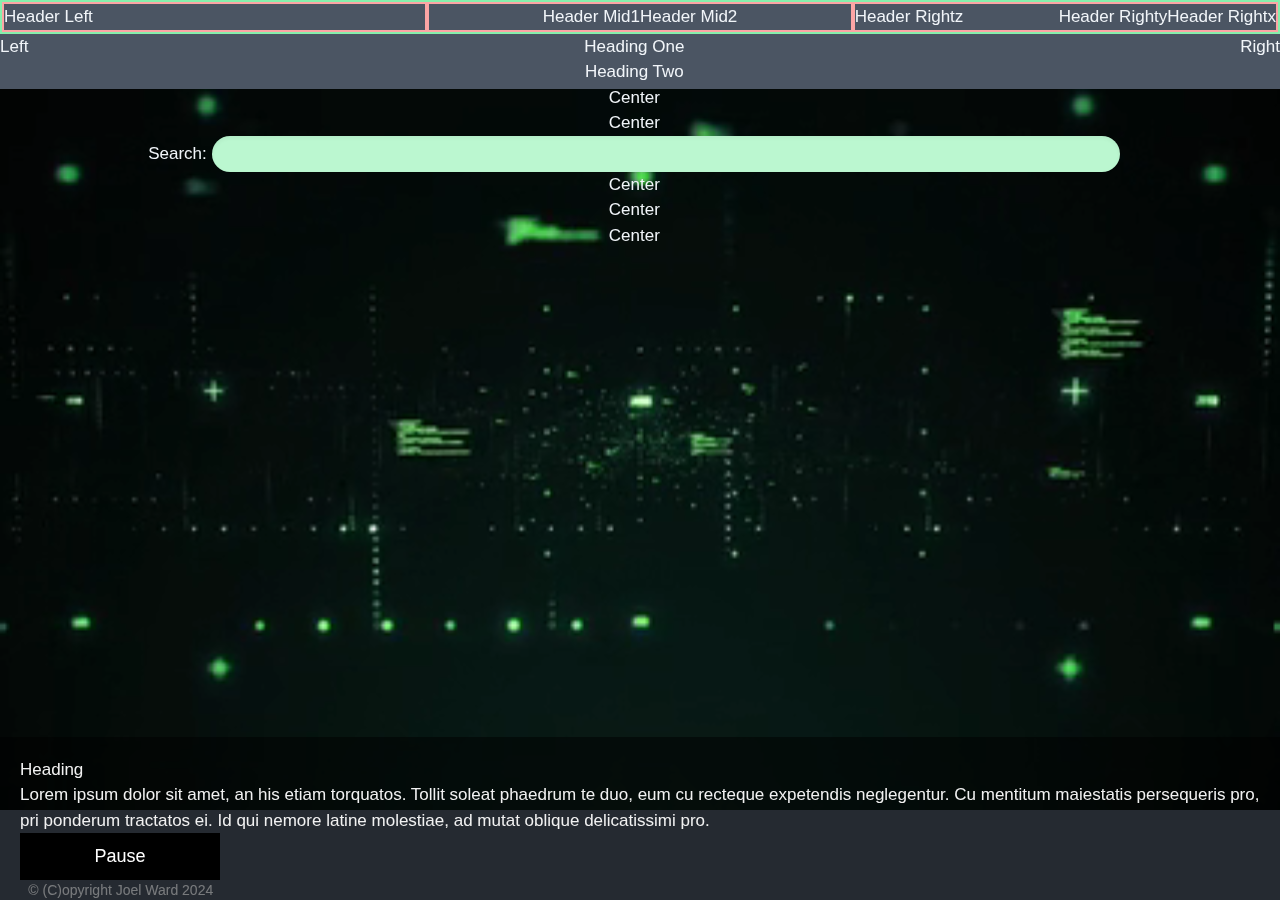
<file: public/v.html>
<!DOCTYPE html>
<html>
  <head>
    <meta name="viewport" content="width=device-width, initial-scale=1">
    <style>
      * {
          box-sizing: border-box;
      }
      html {
	  height:100%;
      }
      body {
	  min-height:100%;

          margin: 0;
          font-family: Arial;
          font-size: 17px;
      }

      .grid {
	  display: grid;
	  grid-template: auto 1fr auto / auto 1fr auto;
	  gap: 0px;
	  height: 100%;
      }
      #header {
	  xbackground-color: #FA59E9;
	  grid-row: 1 / 2;
	  grid-column: 1 / 4;

      }
      #leftbar {
	  xbackground-color: #899ACD;
	  grid-row: 2 / 4;
	  grid-column: 1 / 2;
      }
      #rightbar {
	  xbackground-color: #5777FB;
	  grid-row: 2 / 3;
	  grid-column: 3 / 4;
      }
      #center {
	  xbackground-color: #A8A59A;
	  grid-row: 2 / 3;
	  grid-column: 2 / 3;
      }
      #footer {
	  xbackground-color: #558A7D;
	  grid-row: 3 / 4;
	  grid-column: 2 / 4;
      }
      #myVideo {
	  z-index: -1;
          position: fixed;
          right: 0;
          bottom: 0;
          min-width: 100%;
          min-height: 100%;
      }
      .bottomcontent {
          position: fixed;
          bottom: 0;
          background: rgba(0, 0, 0, 0.5);
          color: #f1f1f1;
          width: 100%;
          padding: 20px;
      }
      #myBtn {
          width: 200px;
          font-size: 18px;
          padding: 10px;
          border: none;
          background: #000;
          color: #fff;
          cursor: pointer;
      }
      #myBtn:hover {
          background: #ddd;
          color: black;
      }
    </style>
    <link rel="stylesheet" href="style.css">
  </head>
  <body class="
	       grid
	       bg-gray-600
	       text-slate-100
	       ">

    <video autoplay muted loop id="myVideo">
      <source src="video-bg-240p.mp4" type="video/mp4">
      Your browser does not support HTML5 video.
    </video>

    <div id="header" class="
			    border-2
			    border-green-300
			    xtext-slate-100
			    flex
			    w-full
			    ">
      <div id="header1" class="
			       border-2
			       border-red-300
			       w-1/3
			       ">
	Header Left
      </div>
      <div id="header2" class="
			       border-2
			       border-red-300
			       w-1/3
			       flex
			       justify-center
			       ">
	<div class="">
	  Header Mid1
	</div>
	<div class="">
	  Header Mid2
	</div>
      </div>
      <div id="header3" class="
			       border-2
			       border-red-300
			       w-1/3
			       align-right
			       float-right
			       ">
	<div class="float-right">
	  Header Rightx
	</div>
	<div class="float-right">
	  Header Righty
	</div>
	<div>
	  Header Rightz
	</div>
      </div>
    </div>
    <div id="leftbar" class="
			     xtext-slate-100
			     ">
      Left
    </div>
    <div id="rightbar" class="
			      xtext-slate-100
			      ">
      Right
    </div>
    <div id="center" class="
			    xtext-slate-100
			    ">
      <script>
	const QS=s=>document.querySelector(s)
	function processForm(){
	    event.preventDefault()
	    console.log("xyz")
	    const elt = QS("#search")
	    elt.select()
	    setTimeout(()=>alert(`Now we search for ${elt.value} somehow!`))
	}
      </script>
      <form onsubmit="processForm()">
	<center>
	  <h1>Heading One</h1>
	  <h2>Heading Two</h2>
	  Center      <br>
	  Center      <br>

	  <span class="font-mono">Search:</span>
	  <input type="search" name="search" id="search"
		 class="
			shadow-inner
			w-3/4
			rounded-full
			bg-green-200
			text-blue-800
			p-2
			px-3
			text-sm
			">
	  <br>
	  Center      <br>
	  Center      <br>
	  Center      <br>
	</center>
      </form>
    </div>
    <div id="footer" class="
			    xtext-slate-50
			    text-sm
			    font-light
			    ">
      &copy (C)opyright Joel Ward 2024
    </div>

    
    <div class="bottomcontent">
      <h1>Heading</h1>
      <p>Lorem ipsum dolor sit amet, an his etiam torquatos. Tollit soleat phaedrum te duo, eum cu recteque expetendis neglegentur. Cu mentitum maiestatis persequeris pro, pri ponderum tractatos ei. Id qui nemore latine molestiae, ad mutat oblique delicatissimi pro.</p>
      <button id="myBtn" onclick="myFunction()">Pause</button>
    </div>

    <script>
      var video = document.getElementById("myVideo");
      var btn = document.getElementById("myBtn");

      function myFunction() {
          if (video.paused) {
              video.play();
              btn.innerHTML = "Pause";
          } else {
              video.pause();
              btn.innerHTML = "Play";
          }
      }
    </script>

  </body>
</html>
</file>
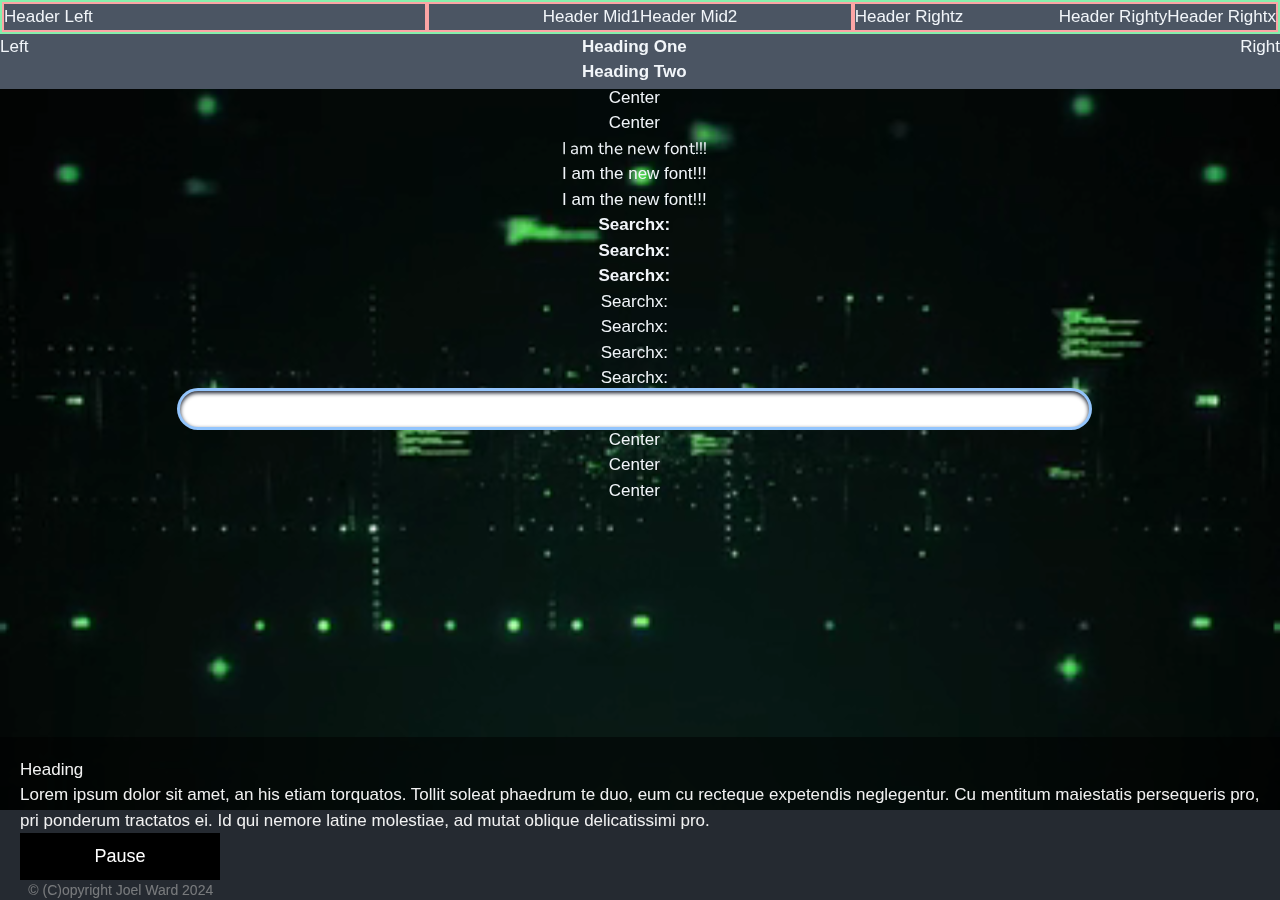
<file: public/z.html>
<!DOCTYPE html>
<html>
  <head>
    <meta name="viewport" content="width=device-width, initial-scale=1">
    <link href="//fonts.googleapis.com/css?family=Nunito:400,700&display=swap" rel="stylesheet">
    <style>
      * {
          box-sizing: border-box;
      }
      html {
	  height:100%;
      }
      body {
	  min-height:100%;

          margin: 0;
          font-family: Arial;
          font-size: 17px;
      }

      .grid {
	  display: grid;
	  grid-template: auto 1fr auto / auto 1fr auto;
	  gap: 0px;
	  height: 100%;
      }
      #header {
	  xbackground-color: #FA59E9;
	  grid-row: 1 / 2;
	  grid-column: 1 / 4;

      }
      #leftbar {
	  xbackground-color: #899ACD;
	  grid-row: 2 / 4;
	  grid-column: 1 / 2;
      }
      #rightbar {
	  xbackground-color: #5777FB;
	  grid-row: 2 / 3;
	  grid-column: 3 / 4;
      }
      #center {
	  xbackground-color: #A8A59A;
	  grid-row: 2 / 3;
	  grid-column: 2 / 3;
      }
      #footer {
	  xbackground-color: #558A7D;
	  grid-row: 3 / 4;
	  grid-column: 2 / 4;
      }
      #myVideo {
	  z-index: -1;
          position: fixed;
          right: 0;
          bottom: 0;
          min-width: 100%;
          min-height: 100%;
      }
      .bottomcontent {
          position: fixed;
          bottom: 0;
          background: rgba(0, 0, 0, 0.5);
          color: #f1f1f1;
          width: 100%;
          padding: 20px;
      }
      #myBtn {
          width: 200px;
          font-size: 18px;
          padding: 10px;
          border: none;
          background: #000;
          color: #fff;
          cursor: pointer;
      }
      #myBtn:hover {
          background: #ddd;
          color: black;
      }
    </style>
    <link rel="stylesheet" href="style.css">
  </head>
  <body class="
	       grid
	       bg-gray-600
	       text-slate-100
	       ">

    <video autoplay muted loop id="myVideo">
      <source src="video-bg-240p.mp4" type="video/mp4">
      Your browser does not support HTML5 video.
    </video>

    <div id="header" class="
			    border-2
			    border-green-300
			    xtext-slate-100
			    flex
			    w-full
			    ">
      <div id="header1" class="
			       border-2
			       border-red-300
			       w-1/3
			       ">
	Header Left
      </div>
      <div id="header2" class="
			       border-2
			       border-red-300
			       w-1/3
			       flex
			       justify-center
			       ">
	<div class="">
	  Header Mid1
	</div>
	<div class="">
	  Header Mid2
	</div>
      </div>
      <div id="header3" class="
			       border-2
			       border-red-300
			       w-1/3
			       align-right
			       float-right
			       ">
	<div class="float-right">
	  Header Rightx
	</div>
	<div class="float-right">
	  Header Righty
	</div>
	<div>
	  Header Rightz
	</div>
      </div>
    </div>
    <div id="leftbar" class="
			     xtext-slate-100
			     ">
      Left
    </div>
    <div id="rightbar" class="
			      xtext-slate-100
			      ">
      Right
    </div>
    <div id="center" class="
			    xtext-slate-100
			    ">
      <script>
	const QS=s=>document.querySelector(s)
	function processForm(){
	    event.preventDefault()
	    console.log("xyz")
	    const elt = QS("#search")
	    elt.select()
	    setTimeout(()=>alert(`Now we search for ${elt.value} somehow!`))
	}
      </script>
      <form onsubmit="processForm()">
	<center>
	  <h1 class="
		     font-bold
		     ">Heading One</h1>
	  <h2 class="
		     font-semibold
		     ">Heading Two</h2>

	  Center      <br>
	  Center      <br>
	
	  <div class="font-nunito">I am the new font!!!</div>
	  <div class="font-sans-serif">I am the new font!!!</div>
	  <div class="font-serif">I am the new font!!!</div>
  
	  <div class="font-black">Searchx:</div>
	  <div class="font-extrabold">Searchx:</div>
	  <div class="font-bold">Searchx:</div>
	  <div class="font-medium">Searchx:</div>
	  <div class="font-light">Searchx:</div>
	  <div class="font-extralight">Searchx:</div>
	  <div class="font-thin">Searchx:</div>
	  <input type="search" name="search" id="search"
		 class="
			ring ring-blue-300 hover:ring-blue-500
			shadow-inner
			xshadow-2xl
			shadow-gray-900
			xshadow-indigo-500/50
			w-3/4
			rounded-full
			xbg-green-200
			xtext-blue-800
			p-2
			px-3
			text-sm
			">
	  <br>
	  Center      <br>
	  Center      <br>
	  Center      <br>
	</center>
      </form>
    </div>
    <div id="footer" class="
			    xtext-slate-50
			    text-sm
			    font-light
			    ">
      &copy (C)opyright Joel Ward 2024
    </div>

    
    <div class="bottomcontent">
      <h1>Heading</h1>
      <p>Lorem ipsum dolor sit amet, an his etiam torquatos. Tollit soleat phaedrum te duo, eum cu recteque expetendis neglegentur. Cu mentitum maiestatis persequeris pro, pri ponderum tractatos ei. Id qui nemore latine molestiae, ad mutat oblique delicatissimi pro.</p>
      <button id="myBtn" onclick="myFunction()">Pause</button>
    </div>

    <script>
      var video = document.getElementById("myVideo");
      var btn = document.getElementById("myBtn");

      function myFunction() {
          if (video.paused) {
              video.play();
              btn.innerHTML = "Pause";
          } else {
              video.pause();
              btn.innerHTML = "Play";
          }
      }
    </script>

  </body>
</html>
</file>
<file: public/style.css>
/*! tailwindcss v3.4.1 | MIT License | https://tailwindcss.com*/*,:after,:before{box-sizing:border-box;border:0 solid #e5e7eb}:after,:before{--tw-content:""}:host,html{line-height:1.5;-webkit-text-size-adjust:100%;-moz-tab-size:4;-o-tab-size:4;tab-size:4;font-family:ui-sans-serif,system-ui,sans-serif,Apple Color Emoji,Segoe UI Emoji,Segoe UI Symbol,Noto Color Emoji;font-feature-settings:normal;font-variation-settings:normal;-webkit-tap-highlight-color:transparent}body{margin:0;line-height:inherit}hr{height:0;color:inherit;border-top-width:1px}abbr:where([title]){-webkit-text-decoration:underline dotted;text-decoration:underline dotted}h1,h2,h3,h4,h5,h6{font-size:inherit;font-weight:inherit}a{color:inherit;text-decoration:inherit}b,strong{font-weight:bolder}code,kbd,pre,samp{font-family:ui-monospace,SFMono-Regular,Menlo,Monaco,Consolas,Liberation Mono,Courier New,monospace;font-feature-settings:normal;font-variation-settings:normal;font-size:1em}small{font-size:80%}sub,sup{font-size:75%;line-height:0;position:relative;vertical-align:initial}sub{bottom:-.25em}sup{top:-.5em}table{text-indent:0;border-color:inherit;border-collapse:collapse}button,input,optgroup,select,textarea{font-family:inherit;font-feature-settings:inherit;font-variation-settings:inherit;font-size:100%;font-weight:inherit;line-height:inherit;color:inherit;margin:0;padding:0}button,select{text-transform:none}[type=button],[type=reset],[type=submit],button{-webkit-appearance:button;background-color:initial;background-image:none}:-moz-focusring{outline:auto}:-moz-ui-invalid{box-shadow:none}progress{vertical-align:initial}::-webkit-inner-spin-button,::-webkit-outer-spin-button{height:auto}[type=search]{-webkit-appearance:textfield;outline-offset:-2px}::-webkit-search-decoration{-webkit-appearance:none}::-webkit-file-upload-button{-webkit-appearance:button;font:inherit}summary{display:list-item}blockquote,dd,dl,figure,h1,h2,h3,h4,h5,h6,hr,p,pre{margin:0}fieldset{margin:0}fieldset,legend{padding:0}menu,ol,ul{list-style:none;margin:0;padding:0}dialog{padding:0}textarea{resize:vertical}input::-moz-placeholder,textarea::-moz-placeholder{opacity:1;color:#9ca3af}input::placeholder,textarea::placeholder{opacity:1;color:#9ca3af}[role=button],button{cursor:pointer}:disabled{cursor:default}audio,canvas,embed,iframe,img,object,svg,video{display:block;vertical-align:middle}img,video{max-width:100%;height:auto}[hidden]{display:none}*,::backdrop,:after,:before{--tw-border-spacing-x:0;--tw-border-spacing-y:0;--tw-translate-x:0;--tw-translate-y:0;--tw-rotate:0;--tw-skew-x:0;--tw-skew-y:0;--tw-scale-x:1;--tw-scale-y:1;--tw-pan-x: ;--tw-pan-y: ;--tw-pinch-zoom: ;--tw-scroll-snap-strictness:proximity;--tw-gradient-from-position: ;--tw-gradient-via-position: ;--tw-gradient-to-position: ;--tw-ordinal: ;--tw-slashed-zero: ;--tw-numeric-figure: ;--tw-numeric-spacing: ;--tw-numeric-fraction: ;--tw-ring-inset: ;--tw-ring-offset-width:0px;--tw-ring-offset-color:#fff;--tw-ring-color:#3b82f680;--tw-ring-offset-shadow:0 0 #0000;--tw-ring-shadow:0 0 #0000;--tw-shadow:0 0 #0000;--tw-shadow-colored:0 0 #0000;--tw-blur: ;--tw-brightness: ;--tw-contrast: ;--tw-grayscale: ;--tw-hue-rotate: ;--tw-invert: ;--tw-saturate: ;--tw-sepia: ;--tw-drop-shadow: ;--tw-backdrop-blur: ;--tw-backdrop-brightness: ;--tw-backdrop-contrast: ;--tw-backdrop-grayscale: ;--tw-backdrop-hue-rotate: ;--tw-backdrop-invert: ;--tw-backdrop-opacity: ;--tw-backdrop-saturate: ;--tw-backdrop-sepia: }.fixed{position:fixed}.float-right{float:right}.flex{display:flex}.table{display:table}.grid{display:grid}.hidden{display:none}.w-1{width:.25rem}.w-1\/3{width:33.333333%}.w-3{width:.75rem}.w-3\/4{width:75%}.w-full{width:100%}.flex-auto{flex:1 1 auto}.resize{resize:both}.content-end{align-content:flex-end}.justify-end{justify-content:flex-end}.justify-center{justify-content:center}.justify-between{justify-content:space-between}.justify-stretch{justify-content:stretch}.justify-items-end{justify-items:end}.justify-items-stretch{justify-items:stretch}.rounded-full{border-radius:9999px}.rounded-lg{border-radius:.5rem}.rounded-xl{border-radius:.75rem}.border{border-width:1px}.border-2{border-width:2px}.border-green-300{--tw-border-opacity:1;border-color:rgb(134 239 172/var(--tw-border-opacity))}.border-red-300{--tw-border-opacity:1;border-color:rgb(252 165 165/var(--tw-border-opacity))}.bg-gray-100{--tw-bg-opacity:1;background-color:rgb(243 244 246/var(--tw-bg-opacity))}.bg-gray-600{--tw-bg-opacity:1;background-color:rgb(75 85 99/var(--tw-bg-opacity))}.bg-green-100{--tw-bg-opacity:1;background-color:rgb(220 252 231/var(--tw-bg-opacity))}.bg-green-200{--tw-bg-opacity:1;background-color:rgb(187 247 208/var(--tw-bg-opacity))}.p-1{padding:.25rem}.p-2{padding:.5rem}.px-3{padding-left:.75rem;padding-right:.75rem}.px-4{padding-left:1rem;padding-right:1rem}.font-nunito{font-family:nunito,sans-serif}.text-sm{font-size:.875rem;line-height:1.25rem}.text-xs{font-size:.75rem;line-height:1rem}.font-black{font-weight:900}.font-bold{font-weight:700}.font-extrabold{font-weight:800}.font-extralight{font-weight:200}.font-light{font-weight:300}.font-medium{font-weight:500}.font-semibold{font-weight:600}.font-thin{font-weight:100}.text-blue-800{--tw-text-opacity:1;color:rgb(30 64 175/var(--tw-text-opacity))}.text-red-400{--tw-text-opacity:1;color:rgb(248 113 113/var(--tw-text-opacity))}.text-slate-100{--tw-text-opacity:1;color:rgb(241 245 249/var(--tw-text-opacity))}.text-slate-50{--tw-text-opacity:1;color:rgb(248 250 252/var(--tw-text-opacity))}.shadow{--tw-shadow:0 1px 3px 0 #0000001a,0 1px 2px -1px #0000001a;--tw-shadow-colored:0 1px 3px 0 var(--tw-shadow-color),0 1px 2px -1px var(--tw-shadow-color)}.shadow,.shadow-2xl{box-shadow:var(--tw-ring-offset-shadow,0 0 #0000),var(--tw-ring-shadow,0 0 #0000),var(--tw-shadow)}.shadow-2xl{--tw-shadow:0 25px 50px -12px #00000040;--tw-shadow-colored:0 25px 50px -12px var(--tw-shadow-color)}.shadow-inner{--tw-shadow:inset 0 2px 4px 0 #0000000d;--tw-shadow-colored:inset 0 2px 4px 0 var(--tw-shadow-color)}.shadow-inner,.shadow-lg{box-shadow:var(--tw-ring-offset-shadow,0 0 #0000),var(--tw-ring-shadow,0 0 #0000),var(--tw-shadow)}.shadow-lg{--tw-shadow:0 10px 15px -3px #0000001a,0 4px 6px -4px #0000001a;--tw-shadow-colored:0 10px 15px -3px var(--tw-shadow-color),0 4px 6px -4px var(--tw-shadow-color)}.shadow-black{--tw-shadow-color:#000;--tw-shadow:var(--tw-shadow-colored)}.shadow-gray-400{--tw-shadow-color:#9ca3af;--tw-shadow:var(--tw-shadow-colored)}.shadow-gray-900{--tw-shadow-color:#111827;--tw-shadow:var(--tw-shadow-colored)}.shadow-white{--tw-shadow-color:#fff;--tw-shadow:var(--tw-shadow-colored)}.ring{--tw-ring-offset-shadow:var(--tw-ring-inset) 0 0 0 var(--tw-ring-offset-width) var(--tw-ring-offset-color);--tw-ring-shadow:var(--tw-ring-inset) 0 0 0 calc(3px + var(--tw-ring-offset-width)) var(--tw-ring-color)}.ring,.ring-4{box-shadow:var(--tw-ring-offset-shadow),var(--tw-ring-shadow),var(--tw-shadow,0 0 #0000)}.ring-4{--tw-ring-offset-shadow:var(--tw-ring-inset) 0 0 0 var(--tw-ring-offset-width) var(--tw-ring-offset-color);--tw-ring-shadow:var(--tw-ring-inset) 0 0 0 calc(4px + var(--tw-ring-offset-width)) var(--tw-ring-color)}.ring-blue-300{--tw-ring-opacity:1;--tw-ring-color:rgb(147 197 253/var(--tw-ring-opacity))}.hover\:ring-blue-500:hover{--tw-ring-opacity:1;--tw-ring-color:rgb(59 130 246/var(--tw-ring-opacity))}
</file>
